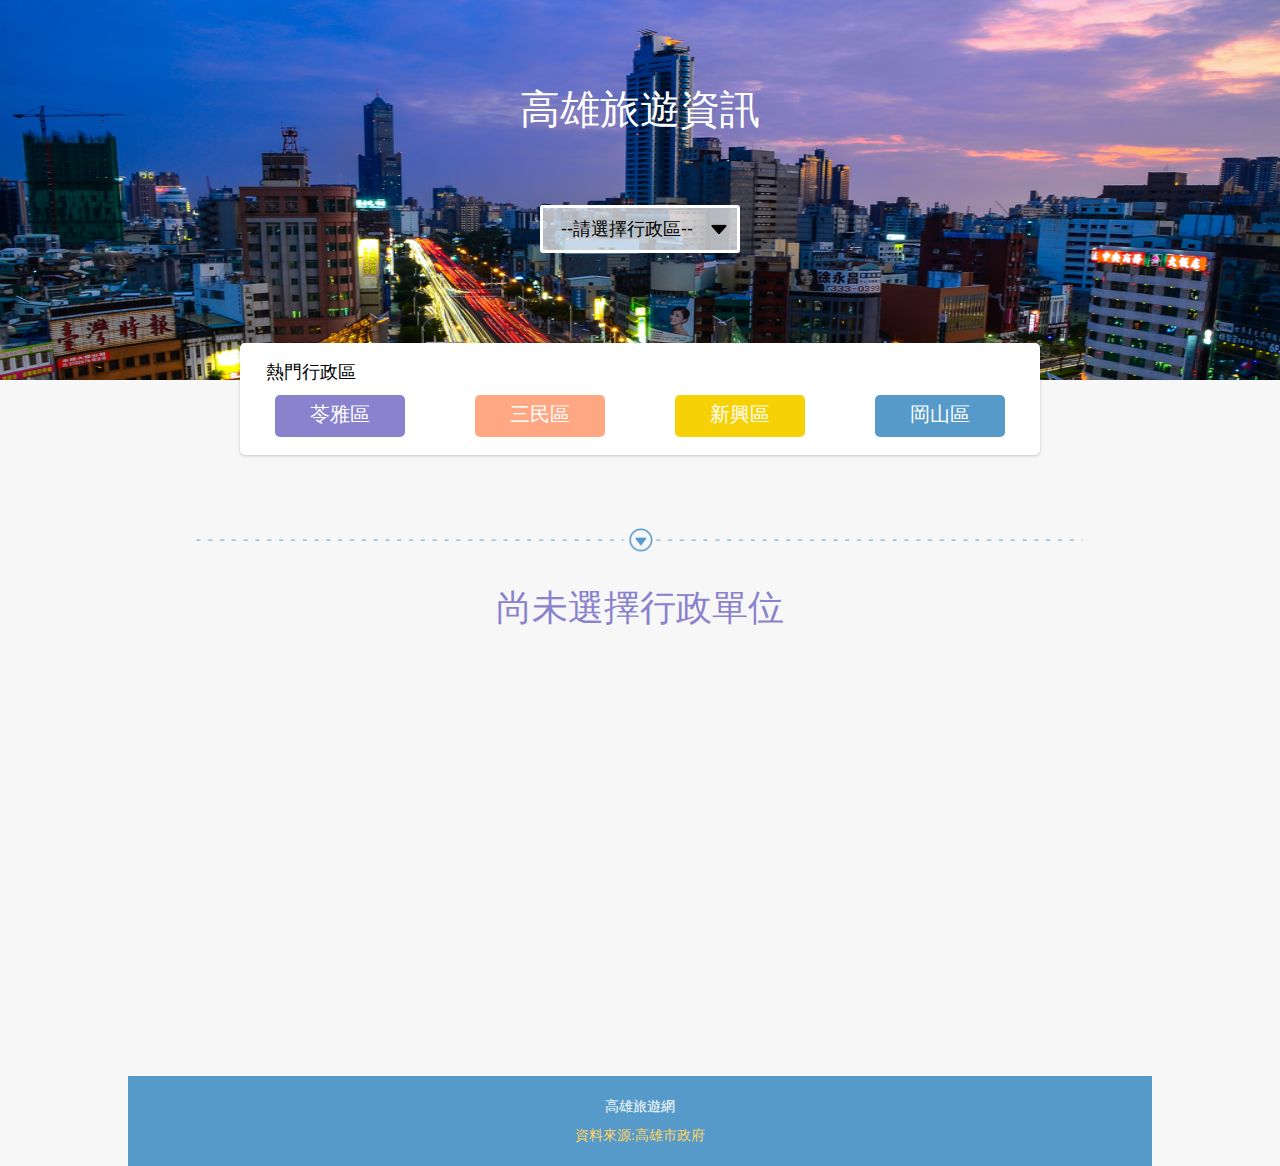
<file: index.html>
<!DOCTYPE html>
<html lang="en">

<head>
    <meta charset="UTF-8">
    <meta name="viewport" content="width=device-width, initial-scale=1.0">
    <meta http-equiv="X-UA-Compatible" content="ie=edge">
    <!-- 新 Bootstrap4 核心 CSS 文件 -->
    <link rel="stylesheet" href="https://cdn.staticfile.org/twitter-bootstrap/4.1.0/css/bootstrap.min.css">

    <!-- jQuery文件。务必在bootstrap.min.js 之前引入 -->
    <script src="https://cdn.staticfile.org/jquery/3.2.1/jquery.min.js"></script>

    <!-- popper.min.js 用于弹窗、提示、下拉菜单 -->
    <script src="https://cdn.staticfile.org/popper.js/1.12.5/umd/popper.min.js"></script>

    <!-- 最新的 Bootstrap4 核心 JavaScript 文件 -->
    <script src="https://cdn.staticfile.org/twitter-bootstrap/4.1.0/js/bootstrap.min.js"></script>

    <link rel="stylesheet" href="style.css">
    <title>Document</title>
</head>

<body>
    <div id="banner">
        <!-- <div class="bigImg">
            <img src="assets/Hero.png" alt="">
        </div> -->
        <div class="title">
            <h1>高雄旅遊資訊</h1>
        </div>
        <div class="select">
            <form>
                <select class="selectForm">
                    <option class="selectPart">--請選擇行政區--</option>
                    <option class="selectPart">楠梓區</option>
                    <option class="selectPart">左營區</option>
                    <option class="selectPart">鼓山區</option>
                    <option class="selectPart">三民區</option>
                    <option class="selectPart">鹽埕區</option>
                    <option class="selectPart">前金區</option>
                    <option class="selectPart">新興區</option>
                    <option class="selectPart">苓雅區</option>
                    <option class="selectPart">前鎮區</option>
                    <option class="selectPart">旗津區</option>
                    <option class="selectPart">小港區</option>
                    <option class="selectPart">鳳山區</option>
                    <option class="selectPart">大寮區</option>
                    <option class="selectPart">鳥松區</option>
                    <option class="selectPart">林園區</option>
                    <option class="selectPart">仁武區</option>
                    <option class="selectPart">大樹區</option>
                    <option class="selectPart">大社區</option>
                    <option class="selectPart">岡山區</option>
                    <option class="selectPart">路竹區</option>
                    <option class="selectPart">橋頭區</option>
                    <option class="selectPart">梓官區</option>
                    <option class="selectPart">彌陀區</option>
                    <option class="selectPart">永安區</option>
                    <option class="selectPart">燕巢區</option>
                    <option class="selectPart">田寮區</option>
                    <option class="selectPart">阿蓮區</option>
                    <option class="selectPart">茄萣區</option>
                    <option class="selectPart">湖內區</option>
                    <option class="selectPart">旗山區</option>
                    <option class="selectPart">美濃區</option>
                    <option class="selectPart">內門區</option>
                    <option class="selectPart">杉林區</option>
                    <option class="selectPart">甲仙區</option>
                    <option class="selectPart">六龜區</option>
                    <option class="selectPart">茂林區</option>
                    <option class="selectPart">桃源區</option>
                    <option class="selectPart">那瑪夏區</option>
                </select>
            </form>
        </div>
        <div class="category">
            <div class="wrap">
                <h1>熱門行政區</h1>
                <ul>
                    <a href="#">
                        <li style="background-color: #8A82CC">苓雅區</li>
                    </a>
                    <a href="#">
                        <li style="background-color: #FFA782">三民區</li>
                    </a>
                    <a href="#">
                        <li style="background-color: #F5D105">新興區</li>
                    </a>
                    <a href="#">
                        <li style="background-color: #559AC8">岡山區</li>
                    </a>
                </ul>
            </div>
        </div>
        <div class="smallImg">
        </div>
    </div>

    <div id="about">
        <div class="title">
            <h1>尚未選擇行政單位</h1>
        </div>
        <div class="wrap">
            <!-- <div class="item">
                <div class="backroungImg">
                    <img src="http://khh.travel/FileArtPic.ashx?id=705&w=1280&h=960" alt="">
                    <h1 class="name">高雄願景館</h1>
                    <p class="zone">三民區</p>
                </div>
                <div class="content">
                    <p class="opentime "><img src="assets/icons_clock.png" alt="">週二至週日10:00-18:00，每週一公休</p>
                    <p class="add "><img src="assets/icons_pin.png" alt="">高雄市三民區建國二路318號</p>
                    <p class="tel "><img src="assets/icons_phone.png" alt="">&nbsp886-7-2363357</p>
                    <p class="ticketinfo "><img src="assets/icons_tag.png" alt="">免費參觀</p>
                </div>
            </div> -->
        </div>

    </div>
    <!-- 分頁1 -->
    <div id="page">

    </div>
    
    <div id="footer">
        <p class="webName">高雄旅遊網</p>
        <p class="infoFrom">資料來源:高雄市政府</p>
    </div>

    <script src="all.js"></script>
</body>

</html>
</file>
<file: style.css>
html, body, div, span, applet, object, iframe,
h1, h2, h3, h4, h5, h6, p, blockquote, pre,
a, abbr, acronym, address, big, cite, code,
del, dfn, em, font, img, ins, kbd, q, s, samp,
small, strike, strong, sub, sup, tt, var,
dl, dt, dd, ol, ul, li,
fieldset, form, label, legend,
table, caption, tbody, tfoot, thead, tr, th, td {
	margin: 0;
	padding: 0;
	border: 0;
	outline: 0;
	font-weight: inherit;
	font-style: inherit;
	font-size: 100%;
	font-family: inherit;
	vertical-align: baseline;
}
/* remember to define focus styles! */
:focus {
	outline: 0;
}
body {
	line-height: 1;
	color: black;
	background: white;
}
ol, ul {
	list-style: none;
}
/* tables still need 'cellspacing="0"' in the markup */
table {
	border-collapse: separate;
	border-spacing: 0;
}
caption, th, td {
	text-align: left;
	font-weight: normal;
}
blockquote:before, blockquote:after,
q:before, q:after {
	content: "";
}
blockquote, q {
	quotes: "" "";
}

/* ------style內容------ */
body{
    font-family:Microsoft JhengHei;
    background-color: #f7f7f7;
}
#banner{
    max-width: 1920px;
    height: 380px;
    margin: 0 auto;
    background: url(assets/Hero.png) no-repeat;
    background-size:100% 100%; 
    text-align: center;
}
#banner .title{
    margin: auto;
    position: relative;
    top: 90px;
}
#banner .title h1{
    font-size: 40px;
    color: #ffffff;

}
#banner .select{
    position: relative;
    top: 165px;
}
#banner .select .selectForm{
    width: 200px;
    height: 48px;
    padding-left: 18px;
    border:3px solid #FFF; 
    border-radius: 3px;
    background-color: rgba(255, 255, 255, 0.7);
    font-size: 18px;
    -webkit-appearance:none; 
    background-image: url(assets/icons_down.png) ;
    background-repeat:no-repeat; 
    background-position:center right 10px; 
}
#banner .category{
    position: relative;
    top: 255px;
}
#banner .category .wrap{
    width: 800px;
    height: 112px;
    background-color: #FFF;
    margin:auto;
    border-radius:5px; 
    box-shadow: 0 1px 3px 0px rgba(0,0,0,0.2);
}
#banner .category h1{
    padding:20px 0 14px 26px;
    font-size: 18px;
    text-align: start;
}
#banner .category ul{
    display: flex;
    justify-content: space-around;
}
#banner .category a{
    text-decoration: none;
}
#banner .category li{
    width: 130px;
    height: 42px;
    font-size: 20px;
    color: #FFF;
    border-radius:5px; 
    text-align: center;
    line-height: 39px;
}
#banner .smallImg{
    width: 900px;
    height: 24px;
    background: url(assets/icons3_down.png) no-repeat;
    background-size:cover; 
    margin: auto;
    position: relative;
    top:328px;
}

#about{
    max-width: 1920px;
    min-height: 436px;
    padding: 30px;
    padding-top: 210px;
    margin: 0 auto;
    background-color: #f7f7f7;
}
#about .title{
    font-size: 36px;
    text-align: center;
    padding-bottom: 24px;
    color: #8A82CC;
}
#about .wrap{
    position: relative;
    width: 1024px;
    padding-left: 25px;
    margin: auto;
    display: flex;
    justify-content: start;
    flex-wrap: wrap;
}
#about .wrap .item{
    text-align: left;
    width: 464px;
    height: 273px;
    margin-left: 16px;
    margin-bottom: 30px;
}
#about .wrap .item .backroungImg{
    width: 464px;
    height: 155px;
    position: relative;
    font-family: SFNSDisplay;
}
#about .wrap .item .backroungImg img{
    width: 464px;
    height: 155px;
}
#about .wrap .item .backroungImg .name{
    color: #FFFFFF;
    font-size: 24px;
    position: absolute;
    left: 22px;
    bottom: 14px;
}
#about .wrap .item .backroungImg .zone{
    color: #FFFFFF;
    font-size: 16px;
    position: absolute;
    right: 24px;
    bottom: 11px;
}
#about .wrap .item .content{
    height: 118px;
    width: 464px;
    background-color: #fff;
    font-family: AppleSystemUIFont;
    display: flex;
    flex-direction: column;
    justify-content: space-around;
    position:relative;
    box-shadow: 0 1px 3px 0px rgba(0, 0, 0, 0.2);
    padding:10px;
}
#about .wrap .item .content img{
    padding-right: 10px;
    vertical-align: bottom; 
}
#about .wrap .item .content p{
    padding: 5px;
    overflow:hidden;
    white-space: nowrap;
    text-overflow: ellipsis;
}
#about .wrap .item .content .ticketinfo{
    position: absolute;
    right: 5px;
    bottom: 5px;
}
#about .container .pagination{
    margin: auto;
    width: fit-content;
}

#about .goTop{
    display: inline-block;
    width: 24px;
    height: 24px;
    background-image:url(assets/btn_goTop.png); 
    position: absolute;
    bottom: 30px;
    right: 10px;
    cursor: pointer;    
}
#page{
    padding-bottom: 20px;
}
#page .pagination{
    justify-content: center;
}





#footer{
    width: 1024px;
    height: 90px;
    text-align: center;
    font-size: 14px;
    background-color: #559AC8;
    margin: auto;
}
#footer .webName{
    color: white;
    padding: 24px 0 15px;
}
#footer .infoFrom{
    color: #FFD366;
}
</file>
